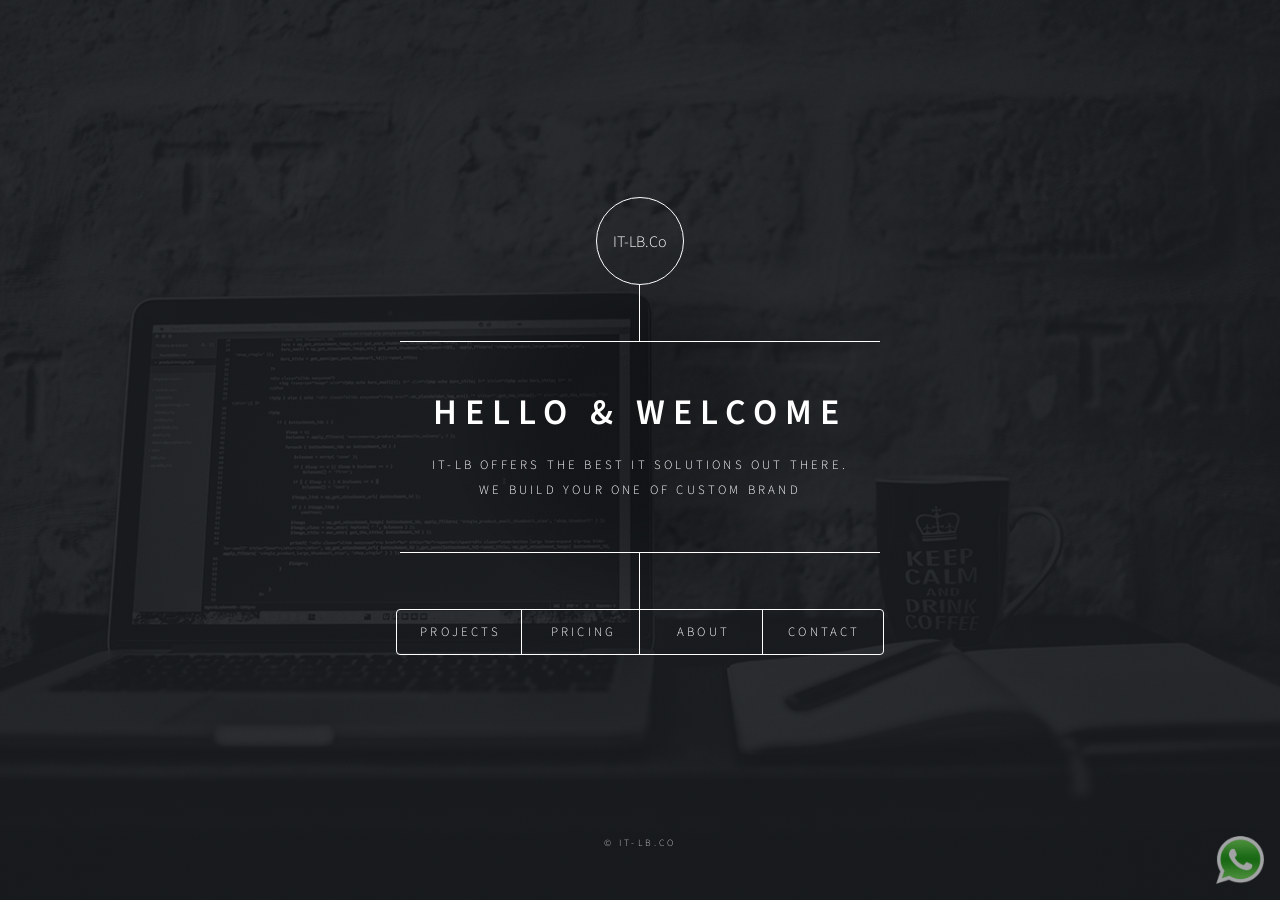
<file: index.html>
<!DOCTYPE html>
<!--
	it-lb.co by it-lb.co
	it-lb.co | @ice

-->
<html>
  <head>
    <title>IT-LB.Co | IT Solutions</title>
    <link rel="icon" href="/images/favicon.ico" type="image/x-icon" />
    <meta charset="utf-8" />
    <meta
      name="viewport"
      content="width=device-width, initial-scale=1, user-scalable=no"
    />

    <link rel="stylesheet" href="assets/css/main.css" />
    <noscript
      ><link rel="stylesheet" href="assets/css/noscript.css"
    /></noscript>
  </head>
  <body class="is-preload">
    <!-- Wrapper -->
    <div id="wrapper">
      <!-- Header -->
      <header id="header">
        <div class="logo">
          <span class="icon">IT-LB.Co</span>
          <!--<span class="icon fa-sith">IT-LB.Co</span>-->
        </div>
        <div class="content">
          <div class="inner">
            <h1>Hello &amp Welcome</h1>
            <p>
              It-Lb Offers The Best IT Solutions Out There.<br />
              We Build Your One Of Custom Brand
            </p>
          </div>
        </div>
        <nav>
          <ul>
            <li><a href="#work">projects</a></li>
            <li><a href="#pricing">Pricing</a></li>
            <li><a href="#about">About</a></li>
            <li><a href="#contact">Contact</a></li>
          </ul>
        </nav>
      </header>

      <!-- Main -->
      <div class="articles" id="main">
        <!-- Work -->
        <article id="work">
          <h2 class="major">Projects</h2>
          <span class="image main">
            <span class="image main">
              <p class="text1">Check Out Some Of Our Work Here.</p>
            </span>

            <span class="image main">
              <span class="image.fit">
                <img class="image left" src="/images/kd.png" width:"40%" alt=""
                />
                <a class="link" href="https://www.kd-co.com" target="_blank"
                  >Kd-Co.com.com | Website <br />
                  <p>General Trading &amp Contrating</p>
                </a>
              </span>
            </span>
            <span class="image main">
              <span class="image.fit">
                <img class="image left" src="/images/wk.png" width:"40%" alt=""
                />
                <a class="link" href="https://www.wkfacades.com" target="_blank"
                  >Wkfacades.com | Website <br />
                  <p>Facade Services</p></a
                >
              </span>
            </span>
            <span class="image main">
              <span class="image.fit">
                <img class="image left" src="/images/blood.png" width:"40%"
                alt="" />
                <a class="link" href="#work" target=""
                  >Blood Donation | App <br />
                  <p>Blood Donation Lebanon</p></a
                >
              </span>
            </span>
            <span class="image main">
              <span class="image.fit">
                <img class="image left" src="/images/it-lb.png" width:"40%"
                alt="" />
                <a class="link" href="https://www.it-lb.co" target=""
                  >IT-LB.Co| Website <br />
                  <p>You Are Here</p></a
                >
              </span>
            </span>
            <span class="image.fit">
              <hr />
              <div class="work1">
                <p class="work11">
                  Let's Work Together!
                  <button
                    class="contact1"
                    onclick="window.location.href='#contact'"
                  >
                    Contact
                  </button>
                </p>
              </div>
            </span>
          </span>
        </article>

        <!-- pricing -->
        <article id="pricing">
          <h2 class="major">Pricing</h2>
          <h3>Cheapest Offers Out There. Starting At FREE Hosting</h3>

          <span class="image fit">
            <ul class="price-list">
              <li>
                <h2>Basic</h2>
                <h3>
                  - FREE Hosting Offer Save up to $150 Annually<br />
                  - FREE SSL certificate Save Up To $60<br />
                  - Starting At $50 For Full Custom Site<br />
                  - Perfect For Small To Medium Businesses, Portfoilios &amp
                  Anyone Who Wants An Online Presence<br />
                  - One Custom Domain Email You Can Send And Receive From<br />
                  - Mobile Friendly &amp RESPONSIVE <br />
                </h3>
              </li>
              <li>
                <h2>Advanced</h2>
                <h3>
                  - Take Your Site To The Next Level<br />
                  - Full Custom Site Tailored To Your Needs<br />
                  - Suits Any Business, Portfoilios &amp Anyone Who Wants An
                  Online Presence<br />
                  - Fully Mobile Friendly &amp RESPONSIVE <br />
                  - Packed With Features <br />
                  - SEO Optimized <br />
                </h3>
              </li>
            </ul>

            <span class="image main">
              <hr />
              <div class="work1">
                <p class="work11">
                  Let's Work Together!<button
                    class="contact1"
                    onclick="window.location.href='#contact'"
                  >
                    Contact
                  </button>
                </p>
              </div>
            </span>
          </span>
        </article>

        <!-- About -->
        <article id="about">
          <h2 class="major">About</h2>

          <h3>
            IT-Lb.co Is Lebanon Based, We Offer Quality IT Solutions That Suits
            your Business Needs.<br /><br />
            A Web Presence Is Key For Any Company That Has To Compete In This
            Evergrowing internet world.<br /><br />
            Get Your Website Tailor Built To Your Needs Today<br />
          </h3>
          <span class="image main">
            <hr />
            <div class="work1">
              <p class="work11">
                View Some Of Our Projects
                <button class="contact1" onclick="window.location.href='#work'">
                  Projects
                </button>
              </p>
            </div>

            <hr />
            <div class="work1">
              <p class="work11">
                You Can Contact Us Here
                <button
                  class="contact1"
                  onclick="window.location.href='#contact'"
                >
                  Contact
                </button>
              </p>
            </div>
          </span>
        </article>

        <!-- Contact -->
        <article id="contact">
          <h2 class="major">Contact</h2>
          <h3>Get In Touch Today To Build Your Next Project</h3>

          <form method="post" action="https://formspree.io/xyynpwwl">
            <div class="fields">
              <div class="field half">
                <label for="name">Name</label>
                <input type="text" name="name" id="name" />
              </div>
              <div class="field half">
                <label for="email">Email</label>
                <input type="text" name="email" id="email" />
              </div>
              <div class="field">
                <label for="message">Message</label>
                <textarea name="message" id="message" rows="4"></textarea>
              </div>
            </div>
            <ul class="actions">
              <li>
                <input type="submit" value="Send Message" class="primary" />
              </li>
              <li><input type="reset" value="Reset" /></li>
            </ul>
          </form>
        </article>
      </div>

      <!-- Footer -->
      <footer id="footer">
        <p class="copyright">&copy; it-lb.co</p>
      </footer>
    </div>
    <div id="wa">
      <a href="https://api.whatsapp.com/send?phone=96171290661" target="_blank">
        <img src="/images/wa-logo.png" alt="WhatsApp" />
      </a>
      <!--<img href="" src="/images/wa-logo.png" alt="">-->
    </div>

    <!-- BG -->
    <div id="bg"></div>

    <!-- Scripts -->
    <script src="assets/js/jquery.min.js"></script>
    <script src="assets/js/browser.min.js"></script>
    <script src="assets/js/breakpoints.min.js"></script>
    <script src="assets/js/util.js"></script>
    <script src="assets/js/main.js"></script>
  </body>
</html>
</file>
<file: assets/css/noscript.css>
/*
	Dimension by HTML5 UP
	html5up.net | @ajlkn
	Free for personal and commercial use under the CCA 3.0 license (html5up.net/license)
*/

/* BG */

	body.is-preload #bg:before {
		background-color: transparent;
	}

/* Header */

	body.is-preload #header {
		-moz-filter: none;
		-webkit-filter: none;
		-ms-filter: none;
		filter: none;
	}

		body.is-preload #header > * {
			opacity: 1;
		}

		body.is-preload #header .content .inner {
			max-height: none;
			padding: 3rem 2rem;
			opacity: 1;
		}

/* Main */

	#main article {
		opacity: 1;
		margin: 4rem 0 0 0;
	}
</file>
<file: assets/css/main.css>
@import url(fontawesome-all.min.css);
@import url("https://fonts.googleapis.com/css?family=Source+Sans+Pro:300italic,600italic,300,600");

/*
	Dimension by HTML5 UP
	html5up.net | @ajlkn
	Free for personal and commercial use under the CCA 3.0 license (html5up.net/license)
*/

html,
body,
div,
span,
applet,
object,
iframe,
h1,
h2,
h3,
h4,
h5,
h6,
p,
blockquote,
pre,
a,
abbr,
acronym,
address,
big,
cite,
code,
del,
dfn,
em,
img,
ins,
kbd,
q,
s,
samp,
small,
strike,
strong,
sub,
sup,
tt,
var,
b,
u,
i,
center,
dl,
dt,
dd,
ol,
ul,
li,
fieldset,
form,
label,
legend,
table,
caption,
tbody,
tfoot,
thead,
tr,
th,
td,
article,
aside,
canvas,
details,
embed,
figure,
figcaption,
footer,
header,
hgroup,
menu,
nav,
output,
ruby,
section,
summary,
time,
mark,
audio,
video {
  margin: 0;
  padding: 0;
  border: 0;
  font-size: 100%;
  font: inherit;
  vertical-align: baseline;
}

article,
aside,
details,
figcaption,
figure,
footer,
header,
hgroup,
menu,
nav,
section {
  display: block;
}

body {
  line-height: 1;
}

ol,
ul {
  list-style: none;
}

blockquote,
q {
  quotes: none;
}

blockquote:before,
blockquote:after,
q:before,
q:after {
  content: "";
  content: none;
}

table {
  border-collapse: collapse;
  border-spacing: 0;
}

body {
  -webkit-text-size-adjust: none;
}

mark {
  background-color: transparent;
  color: inherit;
}

input::-moz-focus-inner {
  border: 0;
  padding: 0;
}

input,
select,
textarea {
  -moz-appearance: none;
  -webkit-appearance: none;
  -ms-appearance: none;
  appearance: none;
}

/* Basic */

@-ms-viewport {
  width: device-width;
}

@media screen and (max-width: 480px) {
  html,
  body {
    min-width: 320px;
  }
}

html {
  box-sizing: border-box;
}

*,
*:before,
*:after {
  box-sizing: inherit;
}

body {
  background: #1b1f22;
}

body.is-preload *,
body.is-preload *:before,
body.is-preload *:after {
  -moz-animation: none !important;
  -webkit-animation: none !important;
  -ms-animation: none !important;
  animation: none !important;
  -moz-transition: none !important;
  -webkit-transition: none !important;
  -ms-transition: none !important;
  transition: none !important;
}

/* Type */

html {
  font-size: 16pt;
}

@media screen and (max-width: 1680px) {
  html {
    font-size: 12pt;
  }
}

@media screen and (max-width: 736px) {
  html {
    font-size: 11pt;
  }
  #work {
    display: -ms-flexbox !important;
  }
  #work .work1 {
    max-width: 100%;
    align-items: inherit !important;
  }
  #work .work1 .contact1 {
    margin-left: 10pt !important;
    max-width: 100%;
    font-size: 8pt;
    text-align: center !important;
  }
  #work .work11 {
    max-width: 100%;
    font-size: 12pt;
    text-align: center !important;
  }
  #pricing {
    display: -ms-flexbox !important;
  }
  #pricing .work1 {
    max-width: 100%;
    align-items: inherit !important;
  }
  #pricing .work1 .contact1 {
    margin-left: 10pt !important;
    max-width: 100%;
    font-size: 9pt;
    text-align: center !important;
  }
  #pricing .work11 {
    max-width: 100%;
    font-size: 12pt;
    text-align: center !important;
  }
  #about {
    display: -ms-flexbox !important;
  }
  #about .work1 {
    max-width: 100%;
    align-items: inherit !important;
  }

  #about .work11 {
    max-width: 100%;
    font-size: 12pt;
    text-align: center !important;
  }
}

@media screen and (max-width: 360px) {
  html {
    font-size: 10pt;
  }
}

body,
input,
select,
textarea {
  color: #ffffff;
  font-family: "Source Sans Pro", sans-serif;
  font-weight: 300;
  font-size: 1rem;
  line-height: 1.65;
}

a {
  -moz-transition: color 0.2s ease-in-out, background-color 0.2s ease-in-out,
    border-bottom-color 0.2s ease-in-out;
  -webkit-transition: color 0.2s ease-in-out, background-color 0.2s ease-in-out,
    border-bottom-color 0.2s ease-in-out;
  -ms-transition: color 0.2s ease-in-out, background-color 0.2s ease-in-out,
    border-bottom-color 0.2s ease-in-out;
  transition: color 0.2s ease-in-out, background-color 0.2s ease-in-out,
    border-bottom-color 0.2s ease-in-out;
  border-bottom: dotted 1px rgba(255, 255, 255, 0.5);
  text-decoration: none;
  color: inherit;
}

a:hover {
  border-bottom-color: transparent;
}

strong,
b {
  color: #ffffff;
  font-weight: 600;
}

em,
i {
  font-style: italic;
}

p {
  margin: 0 0 2rem 0;
}

h1,
h4,
h5,
h6 {
  color: #ffffff;
  font-weight: 600;
  line-height: 1.5;
  margin: 0 0 1rem 0;
  text-transform: uppercase;
  letter-spacing: 0.2rem;
}
h2,
h3 {
  color: #ffffff;
  font-weight: 600;
  line-height: 1.5;
  margin: 0 0 1rem 0;

  letter-spacing: 0.2rem;
}
h1 a,
h2 a,
h3 a,
h4 a,
h5 a,
h6 a {
  color: inherit;
  text-decoration: none;
}

h1.major,
h2.major,
h3.major,
h4.major,
h5.major,
h6.major {
  border-bottom: solid 1px #ffffff;
  width: -moz-max-content;
  width: -webkit-max-content;
  width: -ms-max-content;
  width: max-content;
  padding-bottom: 0.5rem;
  margin: 0 0 2rem 0;
}

h1 {
  font-size: 2.25rem;
  line-height: 1.3;
  letter-spacing: 0.5rem;
}

h2 {
  font-size: 1.5rem;
  line-height: 1.4;
  letter-spacing: 0.5rem;
}

h3 {
  font-size: 1rem;
}

h4 {
  font-size: 0.8rem;
}

h5 {
  font-size: 0.7rem;
}

h6 {
  font-size: 0.6rem;
}

@media screen and (max-width: 736px) {
  h1 {
    font-size: 1.75rem;
    line-height: 1.4;
  }

  h2 {
    font-size: 1.25em;
    line-height: 1.5;
  }
}

sub {
  font-size: 0.8rem;
  position: relative;
  top: 0.5rem;
}

sup {
  font-size: 0.8rem;
  position: relative;
  top: -0.5rem;
}

blockquote {
  border-left: solid 4px #ffffff;
  font-style: italic;
  margin: 0 0 2rem 0;
  padding: 0.5rem 0 0.5rem 2rem;
}

code {
  background: rgba(255, 255, 255, 0.075);
  border-radius: 4px;
  font-family: "Courier New", monospace;
  font-size: 0.9rem;
  margin: 0 0.25rem;
  padding: 0.25rem 0.65rem;
}

pre {
  -webkit-overflow-scrolling: touch;
  font-family: "Courier New", monospace;
  font-size: 0.9rem;
  margin: 0 0 2rem 0;
}

pre code {
  display: block;
  line-height: 1.75;
  padding: 1rem 1.5rem;
  overflow-x: auto;
}

hr {
  border: 0;
  border-bottom: solid 1px #ffffff;
  margin: 2.75rem 0;
}

.align-left {
  text-align: left;
}

.align-center {
  text-align: center;
}

.align-right {
  text-align: right;
}

/* Form */

form {
  margin: 0 0 2rem 0;
}

form > :last-child {
  margin-bottom: 0;
}

form > .fields {
  display: -moz-flex;
  display: -webkit-flex;
  display: -ms-flex;
  display: flex;

  -moz-flex-wrap: wrap;
  -webkit-flex-wrap: wrap;
  -ms-flex-wrap: wrap;
  flex-wrap: wrap;
  width: calc(100% + 3rem);
  margin: -1.5rem 0 2rem -1.5rem;
}

form > .fields > .field {
  -moz-flex-grow: 0;
  -webkit-flex-grow: 0;
  -ms-flex-grow: 0;
  flex-grow: 0;
  -moz-flex-shrink: 0;
  -webkit-flex-shrink: 0;
  -ms-flex-shrink: 0;
  flex-shrink: 0;
  padding: 1.5rem 0 0 1.5rem;
  width: calc(100% - 1.5rem);
}

form > .fields > .field.half {
  width: calc(50% - 0.75rem);
}

form > .fields > .field.third {
  width: calc(100% / 3 - 0.5rem);
}

form > .fields > .field.quarter {
  width: calc(25% - 0.375rem);
}

@media screen and (max-width: 480px) {
  form > .fields {
    width: calc(100% + 3rem);
    margin: -1.5rem 0 2rem -1.5rem;
  }

  form > .fields > .field {
    padding: 1.5rem 0 0 1.5rem;
    width: calc(100% - 1.5rem);
  }

  form > .fields > .field.half {
    width: calc(100% - 1.5rem);
  }

  form > .fields > .field.third {
    width: calc(100% - 1.5rem);
  }

  form > .fields > .field.quarter {
    width: calc(100% - 1.5rem);
  }
}

label {
  color: #ffffff;
  display: block;
  font-size: 0.8rem;
  font-weight: 300;
  letter-spacing: 0.2rem;
  line-height: 1.5;
  margin: 0 0 1rem 0;
  text-transform: uppercase;
}

input[type="text"],
input[type="password"],
input[type="email"],
input[type="tel"],
select,
textarea {
  -moz-appearance: none;
  -webkit-appearance: none;
  -ms-appearance: none;
  appearance: none;
  -moz-transition: border-color 0.2s ease-in-out, box-shadow 0.2s ease-in-out,
    background-color 0.2s ease-in-out;
  -webkit-transition: border-color 0.2s ease-in-out, box-shadow 0.2s ease-in-out,
    background-color 0.2s ease-in-out;
  -ms-transition: border-color 0.2s ease-in-out, box-shadow 0.2s ease-in-out,
    background-color 0.2s ease-in-out;
  transition: border-color 0.2s ease-in-out, box-shadow 0.2s ease-in-out,
    background-color 0.2s ease-in-out;
  background-color: transparent;
  border-radius: 4px;
  border: solid 1px #ffffff;
  color: inherit;
  display: block;
  outline: 0;
  padding: 0 1rem;
  text-decoration: none;
  width: 100%;
}

input[type="text"]:invalid,
input[type="password"]:invalid,
input[type="email"]:invalid,
input[type="tel"]:invalid,
select:invalid,
textarea:invalid {
  box-shadow: none;
}

input[type="text"]:focus,
input[type="password"]:focus,
input[type="email"]:focus,
input[type="tel"]:focus,
select:focus,
textarea:focus {
  background: rgba(255, 255, 255, 0.075);
  border-color: #ffffff;
  box-shadow: 0 0 0 1px #ffffff;
}

select {
  background-image: url("data:image/svg+xml;charset=utf8,%3Csvg xmlns='http://www.w3.org/2000/svg' width='40' height='40' preserveAspectRatio='none' viewBox='0 0 40 40'%3E%3Cpath d='M9.4,12.3l10.4,10.4l10.4-10.4c0.2-0.2,0.5-0.4,0.9-0.4c0.3,0,0.6,0.1,0.9,0.4l3.3,3.3c0.2,0.2,0.4,0.5,0.4,0.9 c0,0.4-0.1,0.6-0.4,0.9L20.7,31.9c-0.2,0.2-0.5,0.4-0.9,0.4c-0.3,0-0.6-0.1-0.9-0.4L4.3,17.3c-0.2-0.2-0.4-0.5-0.4-0.9 c0-0.4,0.1-0.6,0.4-0.9l3.3-3.3c0.2-0.2,0.5-0.4,0.9-0.4S9.1,12.1,9.4,12.3z' fill='%23ffffff' /%3E%3C/svg%3E");
  background-size: 1.25rem;
  background-repeat: no-repeat;
  background-position: calc(100% - 1rem) center;
  height: 2.75rem;
  padding-right: 2.75rem;
  text-overflow: ellipsis;
}

select option {
  color: #ffffff;
  background: #1b1f22;
}

select:focus::-ms-value {
  background-color: transparent;
}

select::-ms-expand {
  display: none;
}

input[type="text"],
input[type="password"],
input[type="email"],
select {
  height: 2.75rem;
}

textarea {
  padding: 0.75rem 1rem;
}

input[type="checkbox"],
input[type="radio"] {
  -moz-appearance: none;
  -webkit-appearance: none;
  -ms-appearance: none;
  appearance: none;
  display: block;
  float: left;
  margin-right: -2rem;
  opacity: 0;
  width: 1rem;
  z-index: -1;
}

input[type="checkbox"] + label,
input[type="radio"] + label {
  text-decoration: none;
  -moz-user-select: none;
  -webkit-user-select: none;
  -ms-user-select: none;
  user-select: none;
  color: #ffffff;
  cursor: pointer;
  display: inline-block;
  font-size: 0.8rem;
  font-weight: 300;
  margin: 0 0 0.5rem 0;
  padding-left: 2.65rem;
  padding-right: 0.75rem;
  position: relative;
}

input[type="checkbox"] + label:before,
input[type="radio"] + label:before {
  -moz-osx-font-smoothing: grayscale;
  -webkit-font-smoothing: antialiased;
  display: inline-block;
  font-style: normal;
  font-variant: normal;
  text-rendering: auto;
  line-height: 1;
  text-transform: none !important;
  font-family: "Font Awesome 5 Free";
  font-weight: 900;
}

input[type="checkbox"] + label:before,
input[type="radio"] + label:before {
  -moz-transition: border-color 0.2s ease-in-out, box-shadow 0.2s ease-in-out,
    background-color 0.2s ease-in-out;
  -webkit-transition: border-color 0.2s ease-in-out, box-shadow 0.2s ease-in-out,
    background-color 0.2s ease-in-out;
  -ms-transition: border-color 0.2s ease-in-out, box-shadow 0.2s ease-in-out,
    background-color 0.2s ease-in-out;
  transition: border-color 0.2s ease-in-out, box-shadow 0.2s ease-in-out,
    background-color 0.2s ease-in-out;
  border-radius: 4px;
  border: solid 1px #ffffff;
  content: "";
  display: inline-block;
  height: 1.65rem;
  left: 0;
  line-height: 1.65rem;
  position: absolute;
  text-align: center;
  top: -0.15rem;
  width: 1.65rem;
}

input[type="checkbox"]:checked + label:before,
input[type="radio"]:checked + label:before {
  background: #ffffff !important;
  border-color: #ffffff !important;
  color: #1b1f22;
  content: "\f00c";
}

input[type="checkbox"]:focus + label:before,
input[type="radio"]:focus + label:before {
  background: rgba(255, 255, 255, 0.075);
  border-color: #ffffff;
  box-shadow: 0 0 0 1px #ffffff;
}

input[type="checkbox"] + label:before {
  border-radius: 4px;
}

input[type="radio"] + label:before {
  border-radius: 100%;
}

::-webkit-input-placeholder {
  color: rgba(255, 255, 255, 0.5) !important;
  opacity: 1;
}

:-moz-placeholder {
  color: rgba(255, 255, 255, 0.5) !important;
  opacity: 1;
}

::-moz-placeholder {
  color: rgba(255, 255, 255, 0.5) !important;
  opacity: 1;
}

:-ms-input-placeholder {
  color: rgba(255, 255, 255, 0.5) !important;
  opacity: 1;
}

.formerize-placeholder {
  color: rgba(255, 255, 255, 0.5) !important;
  opacity: 1;
}

/* Box */

.box {
  border-radius: 4px;
  border: solid 1px #ffffff;
  margin-bottom: 2rem;
  padding: 1.5em;
}

.box > :last-child,
.box > :last-child > :last-child,
.box > :last-child > :last-child > :last-child {
  margin-bottom: 0;
}

.box.alt {
  border: 0;
  border-radius: 0;
  padding: 0;
}

/* Icon */

.icon {
  text-decoration: none;
  border-bottom: none;
  position: relative;
}

.icon:before {
  -moz-osx-font-smoothing: grayscale;
  -webkit-font-smoothing: antialiased;
  display: inline-block;
  font-style: normal;
  font-variant: normal;
  text-rendering: auto;
  line-height: 1;
  text-transform: none !important;
  font-family: "Font Awesome 5 Free";
  font-weight: 400;
}

.icon > .label {
  display: none;
}

.icon:before {
  line-height: inherit;
}

.icon.solid:before {
  font-weight: 900;
}

.icon.brands:before {
  font-family: "Font Awesome 5 Brands";
}

/* Image */

.image {
  border-radius: 4px;
  border: 0;
  display: inline-block;
  position: relative;
}

.image:before {
  pointer-events: none;

  background-image: url("../../images/overlay.png");
  background-color: rgba(19, 21, 25, 0.5);
  border-radius: 4px;
  content: "";
  display: block;
  height: 100%;
  left: 0;
  opacity: 0.5;
  position: absolute;
  top: 0;
  width: 100%;
}

.image img {
  border-radius: 4px;
  display: block;
  max-width: 40%;
}

.image.left,
.image.right {
  max-width: 40%;
}

.image.left img,
.image.right img {
  width: 100%;
}

.image.left {
  float: left;
  padding: 0 1.5em 0 0;
  top: 0em;
}

.image.right {
  float: right;
  padding: 0 0 1em 1.5em;
  top: 0.25em;
}

.image.fit {
  display: block;
  margin: 0 0 1rem 0;
  width: 100%;
  align-items: center;
  align-self: center;
}

.image.fit img {
  width: 40%;
  max-width: 40%;
}

.image.main {
  display: block;
  margin: 1.5rem 0;
  width: 100%;

  float: right;
  text-align: center;
}

.image.main img {
  width: 100%;
}

@media screen and (max-width: 736px) {
  .image.main {
    margin: 2rem 0;
  }
}

@media screen and (max-width: 480px) {
  .image.main {
    margin: 1.5rem 0;
  }
}

/* List */

ol {
  list-style: decimal;
  margin: 0 0 2rem 0;
  padding-left: 1.25em;
}

ol li {
  padding-left: 0.25em;
}

ul {
  list-style: disc;
  margin: 0 0 2rem 0;
  padding-left: 1em;
}

ul li {
  padding-left: 0.5em;
}

ul.alt {
  list-style: none;
  padding-left: 0;
}

ul.alt li {
  border-top: solid 1px #ffffff;
  padding: 0.5em 0;
}

ul.alt li:first-child {
  border-top: 0;
  padding-top: 0;
}

dl {
  margin: 0 0 2rem 0;
}

dl dt {
  display: block;
  font-weight: 600;
  margin: 0 0 1rem 0;
}

dl dd {
  margin-left: 2rem;
}

/* Actions */

ul.actions {
  display: -moz-flex;
  display: -webkit-flex;
  display: -ms-flex;
  display: flex;
  cursor: default;
  list-style: none;
  margin-left: -1rem;
  padding-left: 0;
}

ul.actions li {
  padding: 0 0 0 1rem;
  vertical-align: middle;
}

ul.actions.special {
  -moz-justify-content: center;
  -webkit-justify-content: center;
  -ms-justify-content: center;
  justify-content: center;
  width: 100%;
  margin-left: 0;
}

ul.actions.special li:first-child {
  padding-left: 0;
}

ul.actions.stacked {
  -moz-flex-direction: column;
  -webkit-flex-direction: column;
  -ms-flex-direction: column;
  flex-direction: column;
  margin-left: 0;
}

ul.actions.stacked li {
  padding: 1.3rem 0 0 0;
}

ul.actions.stacked li:first-child {
  padding-top: 0;
}

ul.actions.fit {
  width: calc(100% + 1rem);
}

ul.actions.fit li {
  -moz-flex-grow: 1;
  -webkit-flex-grow: 1;
  -ms-flex-grow: 1;
  flex-grow: 1;
  -moz-flex-shrink: 1;
  -webkit-flex-shrink: 1;
  -ms-flex-shrink: 1;
  flex-shrink: 1;
  width: 100%;
}

ul.actions.fit li > * {
  width: 100%;
}

ul.actions.fit.stacked {
  width: 50%;
}

@media screen and (max-width: 480px) {
  ul.actions:not(.fixed) {
    -moz-flex-direction: column;
    -webkit-flex-direction: column;
    -ms-flex-direction: column;
    flex-direction: column;
    margin-left: 0;
    width: 100% !important;
  }

  ul.actions:not(.fixed) li {
    -moz-flex-grow: 1;
    -webkit-flex-grow: 1;
    -ms-flex-grow: 1;
    flex-grow: 1;
    -moz-flex-shrink: 1;
    -webkit-flex-shrink: 1;
    -ms-flex-shrink: 1;
    flex-shrink: 1;
    padding: 1rem 0 0 0;
    text-align: center;
    width: 100%;
  }

  ul.actions:not(.fixed) li > * {
    width: 100%;
  }

  ul.actions:not(.fixed) li:first-child {
    padding-top: 0;
  }

  ul.actions:not(.fixed) li input[type="submit"],
  ul.actions:not(.fixed) li input[type="reset"],
  ul.actions:not(.fixed) li input[type="button"],
  ul.actions:not(.fixed) li button,
  ul.actions:not(.fixed) li .button {
    width: 100%;
  }

  ul.actions:not(.fixed) li input[type="submit"].icon:before,
  ul.actions:not(.fixed) li input[type="reset"].icon:before,
  ul.actions:not(.fixed) li input[type="button"].icon:before,
  ul.actions:not(.fixed) li button.icon:before,
  ul.actions:not(.fixed) li .button.icon:before {
    margin-left: -0.5em;
  }
}

/* Icons */

ul.icons {
  cursor: default;
  list-style: none;
  padding-left: 0;
}

ul.icons li {
  display: inline-block;
  padding: 0 0.75em 0 0;
}

ul.icons li:last-child {
  padding-right: 0;
}

ul.icons li a {
  border-radius: 100%;
  box-shadow: inset 0 0 0 1px #ffffff;
  display: inline-block;
  height: 2.25rem;
  line-height: 2.25rem;
  text-align: center;
  width: 2.25rem;
}

ul.icons li a:hover {
  background-color: rgba(255, 255, 255, 0.075);
}

ul.icons li a:active {
  background-color: rgba(255, 255, 255, 0.175);
}

/* Table */

.table-wrapper {
  -webkit-overflow-scrolling: touch;
  overflow-x: auto;
}

table {
  margin: 0 0 2rem 0;
  width: 100%;
}

table tbody tr {
  border: solid 1px #ffffff;
  border-left: 0;
  border-right: 0;
}

table tbody tr:nth-child(2n + 1) {
  background-color: rgba(255, 255, 255, 0.075);
}

table td {
  padding: 0.75em 0.75em;
}

table th {
  color: #ffffff;
  font-size: 0.9em;
  font-weight: 600;
  padding: 0 0.75em 0.75em 0.75em;
  text-align: left;
}

table thead {
  border-bottom: solid 2px #ffffff;
}

table tfoot {
  border-top: solid 2px #ffffff;
}

table.alt {
  border-collapse: separate;
}

table.alt tbody tr td {
  border: solid 1px #ffffff;
  border-left-width: 0;
  border-top-width: 0;
}

table.alt tbody tr td:first-child {
  border-left-width: 1px;
}

table.alt tbody tr:first-child td {
  border-top-width: 1px;
}

table.alt thead {
  border-bottom: 0;
}

table.alt tfoot {
  border-top: 0;
}

/* Button */

input[type="submit"],
input[type="reset"],
input[type="button"],
button,
.button {
  -moz-appearance: none;
  -webkit-appearance: none;
  -ms-appearance: none;
  appearance: none;
  -moz-transition: background-color 0.2s ease-in-out, color 0.2s ease-in-out;
  -webkit-transition: background-color 0.2s ease-in-out, color 0.2s ease-in-out;
  -ms-transition: background-color 0.2s ease-in-out, color 0.2s ease-in-out;
  transition: background-color 0.2s ease-in-out, color 0.2s ease-in-out;
  background-color: transparent;
  border-radius: 4px;
  border: 0;
  box-shadow: inset 0 0 0 1px #ffffff;
  color: #ffffff !important;
  cursor: pointer;
  display: inline-block;
  font-size: 0.8rem;
  font-weight: 300;
  height: 2.75rem;
  letter-spacing: 0.2rem;
  line-height: 2.75rem;
  outline: 0;
  padding: 0 1.25rem 0 1.35rem;
  text-align: center;
  text-decoration: none;
  text-transform: uppercase;
  white-space: nowrap;
}

input[type="submit"]:hover,
input[type="reset"]:hover,
input[type="button"]:hover,
button:hover,
.button:hover {
  background-color: rgba(255, 255, 255, 0.075);
}

input[type="submit"]:active,
input[type="reset"]:active,
input[type="button"]:active,
button:active,
.button:active {
  background-color: rgba(255, 255, 255, 0.175);
}

input[type="submit"].icon:before,
input[type="reset"].icon:before,
input[type="button"].icon:before,
button.icon:before,
.button.icon:before {
  margin-right: 0.5em;
}

input[type="submit"].fit,
input[type="reset"].fit,
input[type="button"].fit,
button.fit,
.button.fit {
  width: 100%;
}

input[type="submit"].small,
input[type="reset"].small,
input[type="button"].small,
button.small,
.button.small {
  font-size: 0.6rem;
  height: 2.0625rem;
  line-height: 2.0625rem;
}

input[type="submit"].primary,
input[type="reset"].primary,
input[type="button"].primary,
button.primary,
.button.primary {
  background-color: #ffffff;
  color: #1b1f22 !important;
  font-weight: 600;
}

input[type="submit"].disabled,
input[type="submit"]:disabled,
input[type="reset"].disabled,
input[type="reset"]:disabled,
input[type="button"].disabled,
input[type="button"]:disabled,
button.disabled,
button:disabled,
.button.disabled,
.button:disabled {
  pointer-events: none;
  cursor: default;
  opacity: 0.25;
}

input[type="submit"],
input[type="reset"],
input[type="button"],
button {
  line-height: calc(2.75rem - 2px);
}

/* BG */

#bg {
  -moz-transform: scale(1);
  -webkit-transform: scale(1);
  -ms-transform: scale(1);
  transform: scale(1);
  -webkit-backface-visibility: hidden;
  position: fixed;
  top: 0;
  left: 0;
  width: 100%;
  height: 100vh;
  z-index: 1;
}

#bg:before,
#bg:after {
  content: "";
  display: block;
  position: absolute;
  top: 0;
  left: 0;
  width: 100%;
  height: 100%;
}

#bg:before {
  -moz-transition: background-color 2.5s ease-in-out;
  -webkit-transition: background-color 2.5s ease-in-out;
  -ms-transition: background-color 2.5s ease-in-out;
  transition: background-color 2.5s ease-in-out;
  -moz-transition-delay: 0.75s;
  -webkit-transition-delay: 0.75s;
  -ms-transition-delay: 0.75s;
  transition-delay: 0.75s;
  background-image: linear-gradient(
      to top,
      rgba(19, 21, 25, 0.5),
      rgba(19, 21, 25, 0.5)
    ),
    url("../../images/overlay.png");
  background-size: auto, 256px 256px;
  background-position: center, center;
  background-repeat: no-repeat, repeat;
  z-index: 2;
}

#bg:after {
  -moz-transform: scale(1.125);
  -webkit-transform: scale(1.125);
  -ms-transform: scale(1.125);
  transform: scale(1.125);
  -moz-transition: -moz-transform 0.325s ease-in-out,
    -moz-filter 0.325s ease-in-out;
  -webkit-transition: -webkit-transform 0.325s ease-in-out,
    -webkit-filter 0.325s ease-in-out;
  -ms-transition: -ms-transform 0.325s ease-in-out,
    -ms-filter 0.325s ease-in-out;
  transition: transform 0.325s ease-in-out, filter 0.325s ease-in-out;
  background-image: url("../../images/mainBG1.png");
  opacity: 0.2;
  background-position: center;
  background-size: cover;
  background-repeat: no-repeat;
  z-index: 1;
}

body.is-article-visible #bg:after {
  -moz-transform: scale(1.0825);
  -webkit-transform: scale(1.0825);
  -ms-transform: scale(1.0825);
  transform: scale(1.0825);
  -moz-filter: blur(0.2rem);
  -webkit-filter: blur(0.2rem);
  -ms-filter: blur(0.2rem);
  filter: blur(0.2rem);
}

body.is-preload #bg:before {
  background-color: #000000;
}

/* Wrapper */

#wrapper {
  display: -moz-flex;
  display: -webkit-flex;
  display: -ms-flex;
  display: flex;
  -moz-flex-direction: column;
  -webkit-flex-direction: column;
  -ms-flex-direction: column;
  flex-direction: column;
  -moz-align-items: center;
  -webkit-align-items: center;
  -ms-align-items: center;
  align-items: center;
  -moz-justify-content: space-between;
  -webkit-justify-content: space-between;
  -ms-justify-content: space-between;
  justify-content: space-between;
  position: relative;
  min-height: 100vh;
  width: 100%;
  padding: 4rem 2rem;
  z-index: 3;
}

#wrapper:before {
  content: "";
  display: block;
}

@media screen and (max-width: 1680px) {
  #wrapper {
    padding: 3rem 2rem;
  }
}

@media screen and (max-width: 736px) {
  #wrapper {
    padding: 2rem 1rem;
  }
}
@media screen and (max-width: 736px) {
  #wrapper {
    padding: 2rem 1rem;
  }
}

@media screen and (max-width: 480px) {
  #wrapper {
    padding: 1rem;
  }
}

/* Header */

#header {
  display: -moz-flex;
  display: -webkit-flex;
  display: -ms-flex;
  display: flex;
  -moz-flex-direction: column;
  -webkit-flex-direction: column;
  -ms-flex-direction: column;
  flex-direction: column;
  -moz-align-items: center;
  -webkit-align-items: center;
  -ms-align-items: center;
  align-items: center;
  -moz-transition: -moz-transform 0.325s ease-in-out,
    -moz-filter 0.325s ease-in-out, opacity 0.325s ease-in-out;
  -webkit-transition: -webkit-transform 0.325s ease-in-out,
    -webkit-filter 0.325s ease-in-out, opacity 0.325s ease-in-out;
  -ms-transition: -ms-transform 0.325s ease-in-out,
    -ms-filter 0.325s ease-in-out, opacity 0.325s ease-in-out;
  transition: transform 0.325s ease-in-out, filter 0.325s ease-in-out,
    opacity 0.325s ease-in-out;
  background-image: -moz-radial-gradient(
    rgba(0, 0, 0, 0.25) 25%,
    rgba(0, 0, 0, 0) 55%
  );
  background-image: -webkit-radial-gradient(
    rgba(0, 0, 0, 0.25) 25%,
    rgba(0, 0, 0, 0) 55%
  );
  background-image: -ms-radial-gradient(
    rgba(0, 0, 0, 0.25) 25%,
    rgba(0, 0, 0, 0) 55%
  );
  background-image: radial-gradient(
    rgba(0, 0, 0, 0.25) 25%,
    rgba(0, 0, 0, 0) 55%
  );
  max-width: 100%;
  text-align: center;
}

#header > * {
  -moz-transition: opacity 0.325s ease-in-out;
  -webkit-transition: opacity 0.325s ease-in-out;
  -ms-transition: opacity 0.325s ease-in-out;
  transition: opacity 0.325s ease-in-out;
  position: relative;
  margin-top: 3.5rem;
}

#header > *:before {
  content: "";
  display: block;
  position: absolute;
  top: calc(-3.5rem - 1px);
  left: calc(50% - 1px);
  width: 1px;
  height: calc(3.5rem + 1px);
  background: #ffffff;
}

#header > :first-child {
  margin-top: 0;
}

#header > :first-child:before {
  display: none;
}

#header .logo {
  width: 5.5rem;
  height: 5.5rem;
  line-height: 5.5rem;
  border: solid 1px #ffffff;
  border-radius: 100%;
}

#header .logo .icon:before {
  font-size: 2rem;
}

#header .content {
  border-style: solid;
  border-color: #ffffff;
  border-top-width: 1px;
  border-bottom-width: 1px;
  max-width: 100%;
}

#header .content .inner {
  -moz-transition: max-height 0.75s ease, padding 0.75s ease,
    opacity 0.325s ease-in-out;
  -webkit-transition: max-height 0.75s ease, padding 0.75s ease,
    opacity 0.325s ease-in-out;
  -ms-transition: max-height 0.75s ease, padding 0.75s ease,
    opacity 0.325s ease-in-out;
  transition: max-height 0.75s ease, padding 0.75s ease,
    opacity 0.325s ease-in-out;
  -moz-transition-delay: 0.25s;
  -webkit-transition-delay: 0.25s;
  -ms-transition-delay: 0.25s;
  transition-delay: 0.25s;
  padding: 3rem 2rem;
  max-height: 40rem;
  overflow: hidden;
}

#header .content .inner > :last-child {
  margin-bottom: 0;
}

#header .content p {
  text-transform: uppercase;
  letter-spacing: 0.2rem;
  font-size: 0.8rem;
  line-height: 2;
}

#header nav ul {
  display: -moz-flex;
  display: -webkit-flex;
  display: -ms-flex;
  display: flex;
  margin-bottom: 0;
  list-style: none;
  padding-left: 0;
  border: solid 1px #ffffff;
  border-radius: 4px;
}

#header nav ul li {
  padding-left: 0;
  border-left: solid 1px #ffffff;
}

#header nav ul li:first-child {
  border-left: 0;
}

#header nav ul li a {
  display: block;
  min-width: 7.5rem;
  height: 2.75rem;
  line-height: 2.75rem;
  padding: 0 1.25rem 0 1.45rem;
  text-transform: uppercase;
  letter-spacing: 0.2rem;
  font-size: 0.8rem;
  border-bottom: 0;
}

#header nav ul li a:hover {
  background-color: rgba(255, 255, 255, 0.075);
}

#header nav ul li a:active {
  background-color: rgba(255, 255, 255, 0.175);
}

#header nav.use-middle:after {
  content: "";
  display: block;
  position: absolute;
  top: 0;
  left: calc(50% - 1px);
  width: 1px;
  height: 100%;
  background: #ffffff;
}

#header nav.use-middle ul li.is-middle {
  border-left: 0;
}

body.is-article-visible #header {
  -moz-transform: scale(0.95);
  -webkit-transform: scale(0.95);
  -ms-transform: scale(0.95);
  transform: scale(0.95);
  -moz-filter: blur(0.1rem);
  -webkit-filter: blur(0.1rem);
  -ms-filter: blur(0.1rem);
  filter: blur(0.1rem);
  opacity: 0;
}

body.is-preload #header {
  -moz-filter: blur(0.125rem);
  -webkit-filter: blur(0.125rem);
  -ms-filter: blur(0.125rem);
  filter: blur(0.125rem);
}

body.is-preload #header > * {
  opacity: 0;
}

body.is-preload #header .content .inner {
  max-height: 0;
  padding-top: 0;
  padding-bottom: 0;
  opacity: 0;
}

@media screen and (max-width: 980px) {
  #header .content p br {
    display: none;
  }
}

@media screen and (max-width: 736px) {
  #header > * {
    margin-top: 2rem;
  }

  #header > *:before {
    top: calc(-2rem - 1px);
    height: calc(2rem + 1px);
  }

  #header .logo {
    width: 4.75rem;
    height: 4.75rem;
    line-height: 4.75rem;
  }

  #header .logo .icon:before {
    font-size: 1.75rem;
  }

  #header .content .inner {
    padding: 2.5rem 1rem;
  }

  #header .content p {
    line-height: 1.875;
  }
}

@media screen and (max-width: 480px) {
  #header {
    padding: 1.5rem 0;
  }

  #header .content .inner {
    padding: 2.5rem 0;
  }

  #header nav ul {
    -moz-flex-direction: column;
    -webkit-flex-direction: column;
    -ms-flex-direction: column;
    flex-direction: column;
    min-width: 10rem;
    max-width: 100%;
  }

  #header nav ul li {
    border-left: 0;
    border-top: solid 1px #ffffff;
  }

  #header nav ul li:first-child {
    border-top: 0;
  }

  #header nav ul li a {
    height: 3rem;
    line-height: 3rem;
    min-width: 0;
    width: 100%;
  }

  #header nav.use-middle:after {
    display: none;
  }
}

/* Main */

#main {
  -moz-flex-grow: 1;
  -webkit-flex-grow: 1;
  -ms-flex-grow: 1;
  flex-grow: 1;
  -moz-flex-shrink: 1;
  -webkit-flex-shrink: 1;
  -ms-flex-shrink: 1;
  flex-shrink: 1;
  display: -moz-flex;
  display: -webkit-flex;
  display: -ms-flex;
  display: flex;

  -moz-align-items: center;
  -webkit-align-items: center;
  -ms-align-items: center;
  align-items: center;
  -moz-justify-content: center;
  -webkit-justify-content: center;
  -ms-justify-content: center;
  justify-content: center;
  -moz-flex-direction: column;
  -webkit-flex-direction: column;
  -ms-flex-direction: column;
  flex-direction: column;
  position: relative;
  max-width: 100%;
  z-index: 3;
}

#main article {
  -moz-transform: translateY(0.25rem);
  -webkit-transform: translateY(0.25rem);
  -ms-transform: translateY(0.25rem);
  transform: translateY(0.25rem);
  -moz-transition: opacity 0.325s ease-in-out, -moz-transform 0.325s ease-in-out;
  -webkit-transition: opacity 0.325s ease-in-out,
    -webkit-transform 0.325s ease-in-out;
  -ms-transition: opacity 0.325s ease-in-out, -ms-transform 0.325s ease-in-out;
  transition: opacity 0.325s ease-in-out, transform 0.325s ease-in-out;
  padding: 4.5rem 2.5rem 1.5rem 2.5rem;
  position: relative;
  width: 40rem;
  max-width: 100%;
  background-color: rgba(27, 31, 34, 0.85);
  border-radius: 4px;
  opacity: 0;
}

#main article.active {
  -moz-transform: translateY(0);
  -webkit-transform: translateY(0);
  -ms-transform: translateY(0);
  transform: translateY(0);
  opacity: 1;
}

#main article .close {
  display: block;
  position: absolute;
  top: 0;
  right: 0;
  width: 4rem;
  height: 4rem;
  cursor: pointer;
  text-indent: 4rem;
  overflow: hidden;
  white-space: nowrap;
}

#main article .close:before {
  -moz-transition: background-color 0.2s ease-in-out;
  -webkit-transition: background-color 0.2s ease-in-out;
  -ms-transition: background-color 0.2s ease-in-out;
  transition: background-color 0.2s ease-in-out;
  content: "";
  display: block;
  position: absolute;
  top: 0.75rem;
  left: 0.75rem;
  width: 2.5rem;
  height: 2.5rem;
  border-radius: 100%;
  background-position: center;
  background-image: url("data:image/svg+xml;charset=utf8,%3Csvg xmlns='http://www.w3.org/2000/svg' xmlns:xlink='http://www.w3.org/1999/xlink' width='20px' height='20px' viewBox='0 0 20 20' zoomAndPan='disable'%3E%3Cstyle%3Eline %7B stroke: %23ffffff%3B stroke-width: 1%3B %7D%3C/style%3E%3Cline x1='2' y1='2' x2='18' y2='18' /%3E%3Cline x1='18' y1='2' x2='2' y2='18' /%3E%3C/svg%3E");
  background-size: 20px 20px;
  background-repeat: no-repeat;
}

#main article .close:hover:before {
  background-color: rgba(255, 255, 255, 0.075);
}

#main article .close:active:before {
  background-color: rgba(255, 255, 255, 0.175);
}

@media screen and (max-width: 736px) {
  #main article {
    padding: 3.5rem 2rem 0.5rem 2rem;
  }

  #main article .close:before {
    top: 0.875rem;
    left: 0.875rem;
    width: 2.25rem;
    height: 2.25rem;
    background-size: 14px 14px;
  }
}

@media screen and (max-width: 480px) {
  #main article {
    padding: 3rem 1.5rem 0.5rem 1.5rem;
  }
}

/* Footer */

#footer {
  -moz-transition: -moz-transform 0.325s ease-in-out,
    -moz-filter 0.325s ease-in-out, opacity 0.325s ease-in-out;
  -webkit-transition: -webkit-transform 0.325s ease-in-out,
    -webkit-filter 0.325s ease-in-out, opacity 0.325s ease-in-out;
  -ms-transition: -ms-transform 0.325s ease-in-out,
    -ms-filter 0.325s ease-in-out, opacity 0.325s ease-in-out;
  transition: transform 0.325s ease-in-out, filter 0.325s ease-in-out,
    opacity 0.325s ease-in-out;
  width: 100%;
  max-width: 100%;
  margin-top: 2rem;
  text-align: center;
}

#footer .copyright {
  letter-spacing: 0.2rem;
  font-size: 0.6rem;
  opacity: 0.75;
  margin-bottom: 0;
  text-transform: uppercase;
}

body.is-article-visible #footer {
  -moz-transform: scale(0.95);
  -webkit-transform: scale(0.95);
  -ms-transform: scale(0.95);
  transform: scale(0.95);
  -moz-filter: blur(0.1rem);
  -webkit-filter: blur(0.1rem);
  -ms-filter: blur(0.1rem);
  filter: blur(0.1rem);
  opacity: 0;
}

body.is-preload #footer {
  opacity: 0;
}

#work .contact1 {
  margin-left: 5rem !important;
  margin-bottom: 0 !important;
  text-align: center !important;
  text-transform: uppercase;
}
#work .text1 {
  text-align: center !important;
  text-transform: uppercase;
  padding-top: 3rem !important;
}
#pricing .contact1 {
  margin-left: 5rem !important;
  margin-bottom: 0 !important;
  text-align: center !important;
  text-transform: uppercase;
}
#about .contact1 {
  margin-left: 5rem !important;
  margin-bottom: 0 !important;
  text-align: center !important;
  text-transform: uppercase;
}
.wa {
  position: absolute;
  bottom: 0em;
  left: 0rem;
}

#wa {
  z-index: 5;
  position: -webkit-sticky; /* Safari */
  position: sticky;

  opacity: 1 !important;
}
#wa img {
  opacity: 0.6 !important;
  position: absolute;

  right: 1rem;
  bottom: 1rem;

  height: 3rem;
  width: 3rem;
}
#work .work1 {
  display: inline-block !important;
  margin-top: 2rem !important;
  text-align: center !important;
  text-transform: uppercase;
}
</file>
